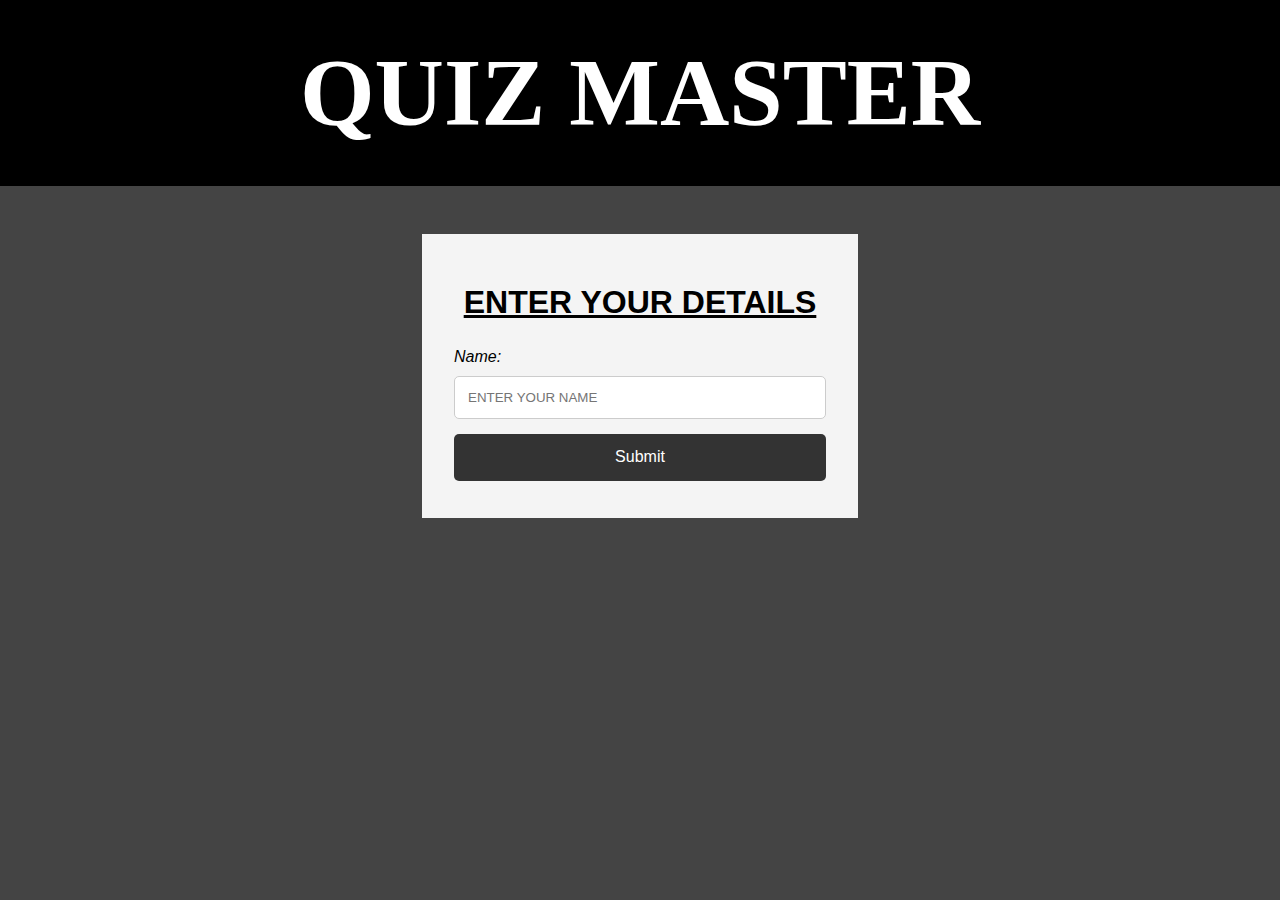
<file: index.html>
<!DOCTYPE html>
<html lang="en">
<head>
    <meta charset="UTF-8">
    <meta name="viewport" content="width=device-width, initial-scale=1.0">
    <meta http-equiv="X-UA-Compatible" content="ie=edge">
    <title>QUIZ MASTER</title>
    <link rel="stylesheet" href="style.css">
</head>
<body>
    <header class="header">
        <h1>QUIZ MASTER</h1>
    </header>
    <section class="container">
        <form id="my-form">
          <h1>ENTER YOUR DETAILS</h1>
          <div class="msg"></div>
          <div>
            <label for="name">Name:</label>
            <input type="text" id="name" placeholder="ENTER YOUR NAME">
          </div>
          <a href="index2.html" id="submit-link">Submit</a>
        </form>
    </section>
    <script src="main.js"></script>
</body>
</html>
</file>
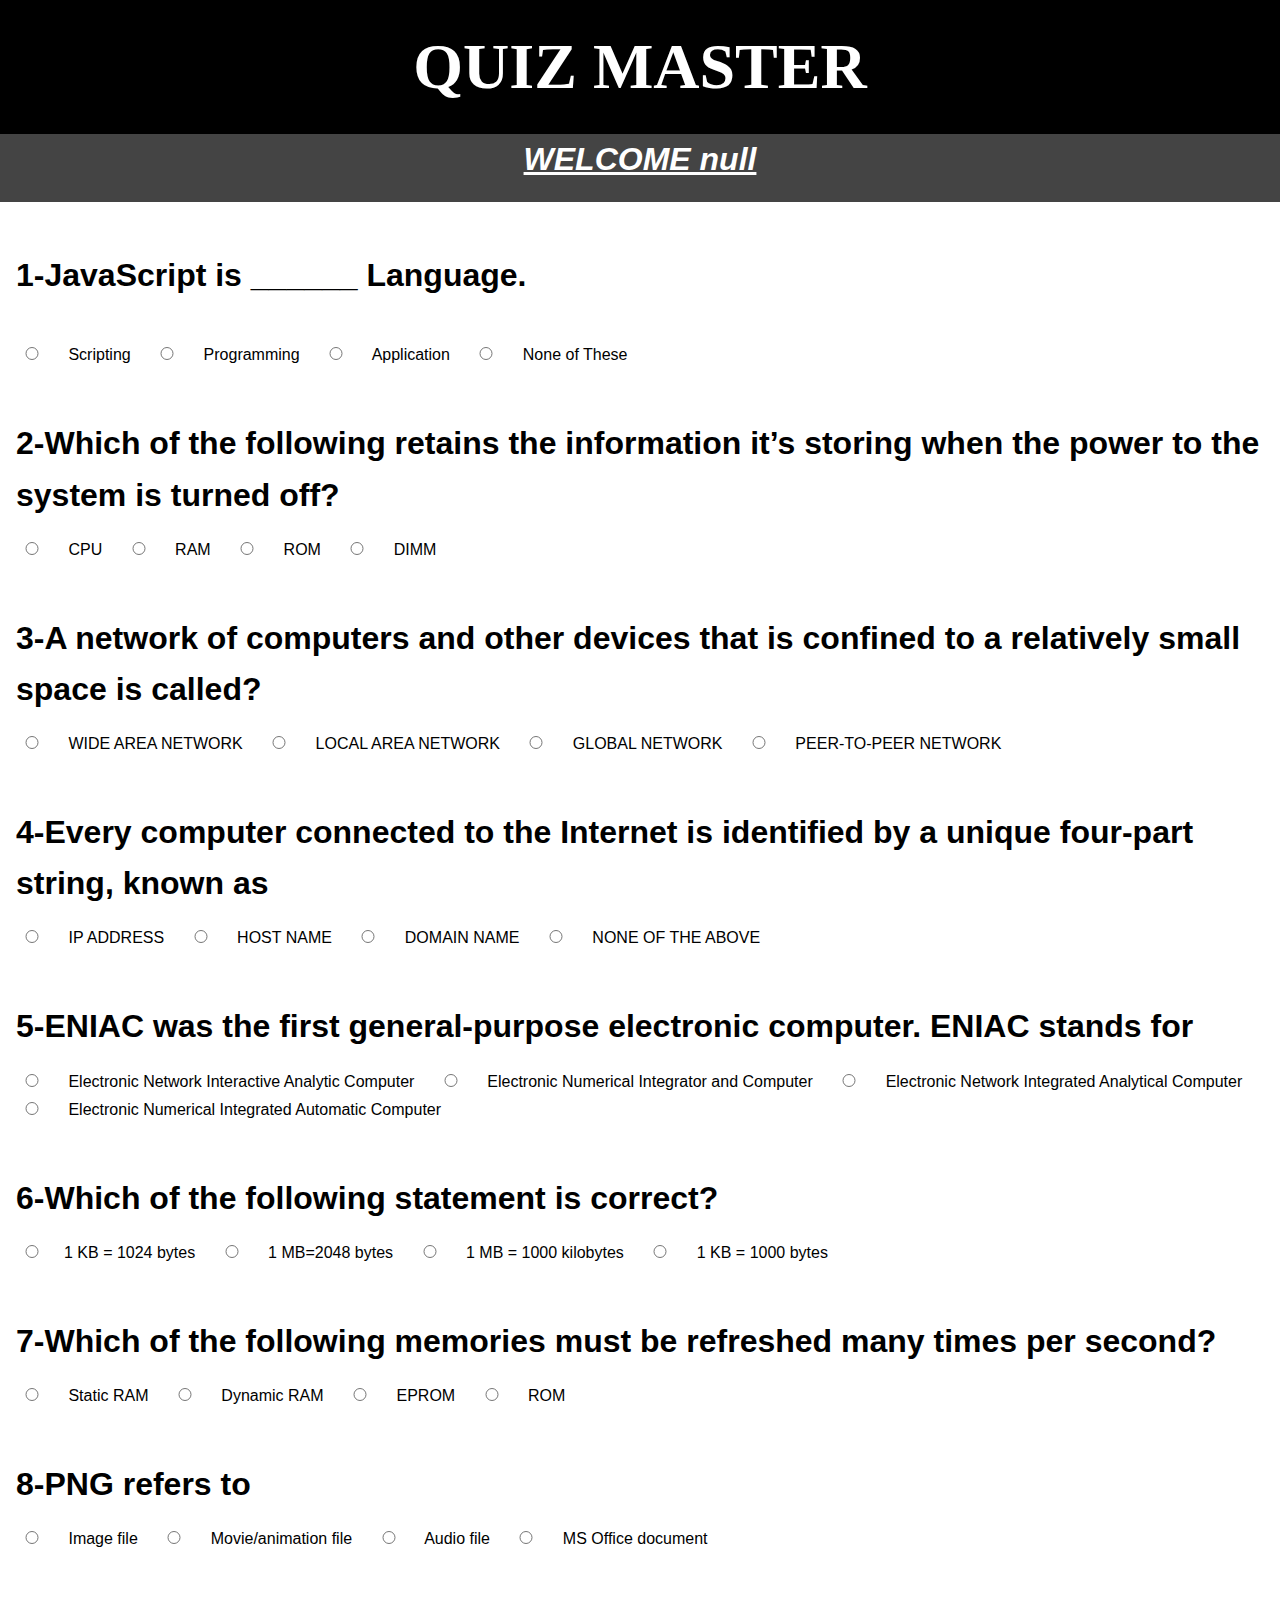
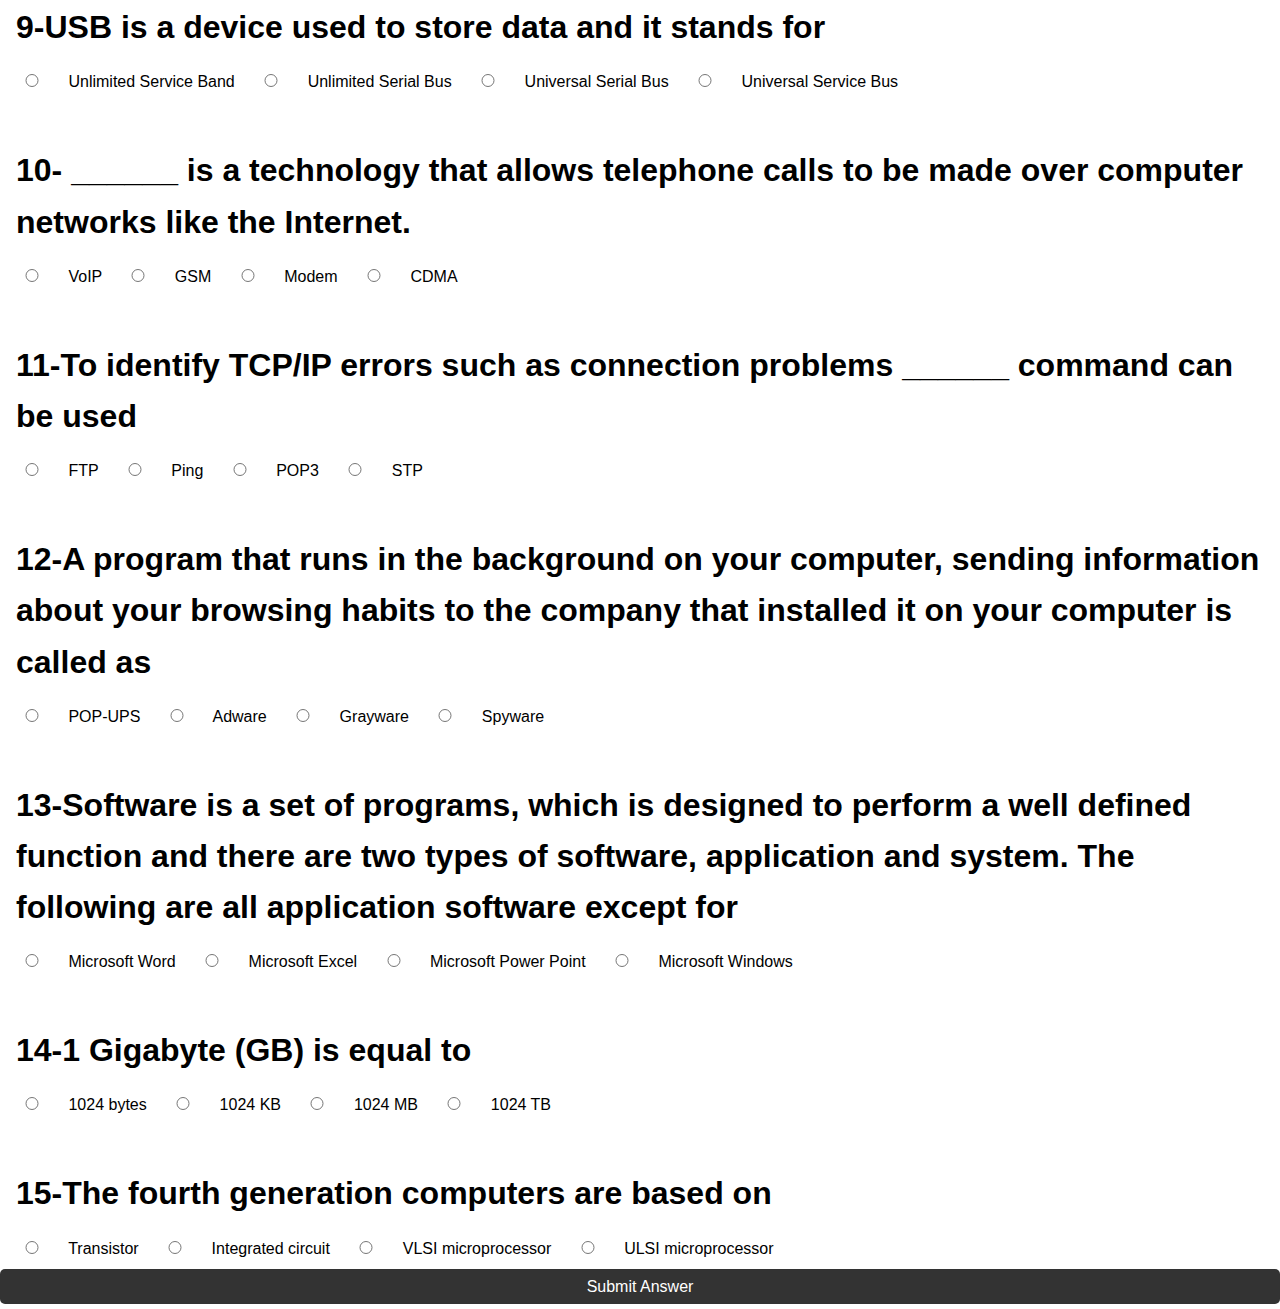
<file: index2.html>
<!DOCTYPE html>
<html lang="en">
<head>
    <meta charset="UTF-8">
    <meta name="viewport" content="width=device-width, initial-scale=1.0">
    <meta http-equiv="X-UA-Compatible" content="ie=edge">
    <title>QUIZ MASTER </title>
    <link rel="stylesheet" href="style2.css">
</head>
<body>
    <header id="header">
        <h1>QUIZ MASTER</h1>
    </header>
    <h2 id="name">WELCOME </h2>
    <div class="question" id="q1">
        <h1>1-JavaScript is ______ Language.</h1><br>
        <form class="myform">
            <input type="radio" name="choice" value="Scripting"> Scripting
            <input type="radio" name="choice" value="Programming"> Programming
            <input type="radio" name="choice" value="Application"> Application
            <input type="radio" name="choice" value="None of These"> None of These
        </form>
    </div>
    <div class="question" id="q2">
        <h1>2-Which of the following retains the information it’s storing when the power to the system is turned off?</h1>
        <form class="myform">
            <input type="radio" name="choice" value="CPU"> CPU
            <input type="radio" name="choice" value="RAM"> RAM
            <input type="radio" name="choice" value="ROM"> ROM
            <input type="radio" name="choice" value="DIMM"> DIMM
        </form>  
    </div>
    <div class="question" id="q3">
        <h1>3-A network of computers and other devices that is confined to a relatively small space is called?</h1>
        <form class="myform">
            <input type="radio" name="choice" value="wide area network"> WIDE AREA NETWORK
            <input type="radio" name="choice" value="local area network"> LOCAL AREA NETWORK
            <input type="radio" name="choice" value="global network"> GLOBAL NETWORK
            <input type="radio" name="choice" value="peertopeer network"> PEER-TO-PEER NETWORK
        </form>  
    </div>
    <div class="question" id="q4">
        <h1>4-Every computer connected to the Internet is identified by a unique four-part string, known as</h1>
        <form class="myform">
            <input type="radio" name="choice" value="ip address"> IP ADDRESS
            <input type="radio" name="choice" value="host name"> HOST NAME
            <input type="radio" name="choice" value="domain name"> DOMAIN NAME
            <input type="radio" name="choice" value="none of the above"> NONE OF THE ABOVE
        </form>  
    </div>
    <div class="question" id="q5">
        <h1>5-ENIAC was the first general-purpose electronic computer. ENIAC stands for</h1>
        <form class="myform">
            <input type="radio" name="choice" value="Electronic Network Interactive Analytic Computer"> Electronic Network Interactive Analytic Computer
            <input type="radio" name="choice" value="Electronic Numerical Integrator and Computer"> Electronic Numerical Integrator and Computer
            <input type="radio" name="choice" value=" Electronic Network Integrated Analytical Computer">  Electronic Network Integrated Analytical Computer
            <input type="radio" name="choice" value="Electronic Numerical Integrated Automatic Computer"> Electronic Numerical Integrated Automatic Computer
        </form>  
    </div>
    <div class="question" id="q6">
        <h1>6-Which of the following statement is correct?</h1>
        <form class="myform">
            <input type="radio" name="choice" value="1 KB = 1024 bytes">1 KB = 1024 bytes
            <input type="radio" name="choice" value="1 MB=2048 bytes"> 1 MB=2048 bytes
            <input type="radio" name="choice" value="1 MB = 1000 kilobytes"> 1 MB = 1000 kilobytes
            <input type="radio" name="choice" value="1 KB = 1000 bytes"> 1 KB = 1000 bytes
        </form>  
    </div>
    <div class="question" id="q7">
        <h1>7-Which of the following memories must be refreshed many times per second?</h1>
        <form class="myform">
            <input type="radio" name="choice" value="Static RAM"> Static RAM
            <input type="radio" name="choice" value="Dynamic RAM"> Dynamic RAM
            <input type="radio" name="choice" value="EPROM"> EPROM
            <input type="radio" name="choice" value="ROM"> ROM
        </form>  
    </div>
    <div class="question" id="q8">
        <h1>8-PNG refers to</h1>
        <form class="myform">
            <input type="radio" name="choice" value="Image file"> Image file
            <input type="radio" name="choice" value="Movie/animation file"> Movie/animation file
            <input type="radio" name="choice" value="Audio file"> Audio file
            <input type="radio" name="choice" value="MS Office document"> MS Office document
        </form>  
    </div>
    <div class="question" id="q9">
        <h1>9-USB is a device used to store data and it stands for</h1>
        <form class="myform" >
            <input type="radio" name="choice" value="Unlimited Service Band"> Unlimited Service Band
            <input type="radio" name="choice" value="Unlimited Serial Bus"> Unlimited Serial Bus
            <input type="radio" name="choice" value="Universal Serial Bus"> Universal Serial Bus
            <input type="radio" name="choice" value="Universal Service Bus"> Universal Service Bus
        </form>  
    </div>
    <div class="question" id="q10">
        <h1>10- ______ is a technology that allows telephone calls to be made over computer networks like the Internet.</h1>
        <form class="myform">
            <input type="radio" name="choice" value="VoIP"> VoIP
            <input type="radio" name="choice" value="GSM"> GSM
            <input type="radio" name="choice" value="Modem"> Modem
            <input type="radio" name="choice" value="CDMA">  CDMA
        </form>  
    </div>
    <div class="question" id="q11">
        <h1>11-To identify TCP/IP errors such as connection problems ______ command can be used</h1>
        <form class="myform">
            <input type="radio" name="choice" value="FTP"> FTP
            <input type="radio" name="choice" value="Ping"> Ping
            <input type="radio" name="choice" value="POP3"> POP3
            <input type="radio" name="choice" value="STP"> STP
        </form>  
    </div>
    <div class="question" id="q12">
        <h1>12-A program that runs in the background on your computer, sending information about your browsing habits to the company that installed it on your computer is called as</h1>
        <form class="myform">
            <input type="radio" name="choice" value="popups"> POP-UPS
            <input type="radio" name="choice" value="Adware"> Adware
            <input type="radio" name="choice" value="Grayware"> Grayware
            <input type="radio" name="choice" value="Spyware"> Spyware
        </form>  
    </div>
    <div class="question" id="q13">
        <h1>13-Software is a set of programs, which is designed to perform a well defined function and there are two types of software, application and system. The following are all application software except for</h1>
        <form class="myform">
            <input type="radio" name="choice" value="Microsoft Word"> Microsoft Word
            <input type="radio" name="choice" value="Microsoft Excel"> Microsoft Excel
            <input type="radio" name="choice" value="Microsoft Power Point"> Microsoft Power Point
            <input type="radio" name="choice" value="Microsoft Windows"> Microsoft Windows
        </form>  
    </div>
    <div class="question" id="q14">
        <h1>14-1 Gigabyte (GB) is equal to</h1>
        <form class="myform">
            <input type="radio" name="choice" value="1024 bytes"> 1024 bytes
            <input type="radio" name="choice" value="1024 KB"> 1024 KB
            <input type="radio" name="choice" value="1024 MB"> 1024 MB
            <input type="radio" name="choice" value="1024 TB"> 1024 TB
        </form>  
    </div>
    <div class="question" id="q15">
        <h1>15-The fourth generation computers are based on</h1>
        <form class="myform">
            <input type="radio" name="choice" value="Transistor"> Transistor
            <input type="radio" name="choice" value="Integrated circuit"> Integrated circuit
            <input type="radio" name="choice" value="VLSI microprocessor"> VLSI microprocessor
            <input type="radio" name="choice" value="ULSI microprocessor"> ULSI microprocessor
        </form>  
    </div>
    
<a href="result.html" id="submitanswer" onclick="submitAnswer()">Submit Answer</a>
<script src="main2.js"></script>
</body>
</html>
</file>
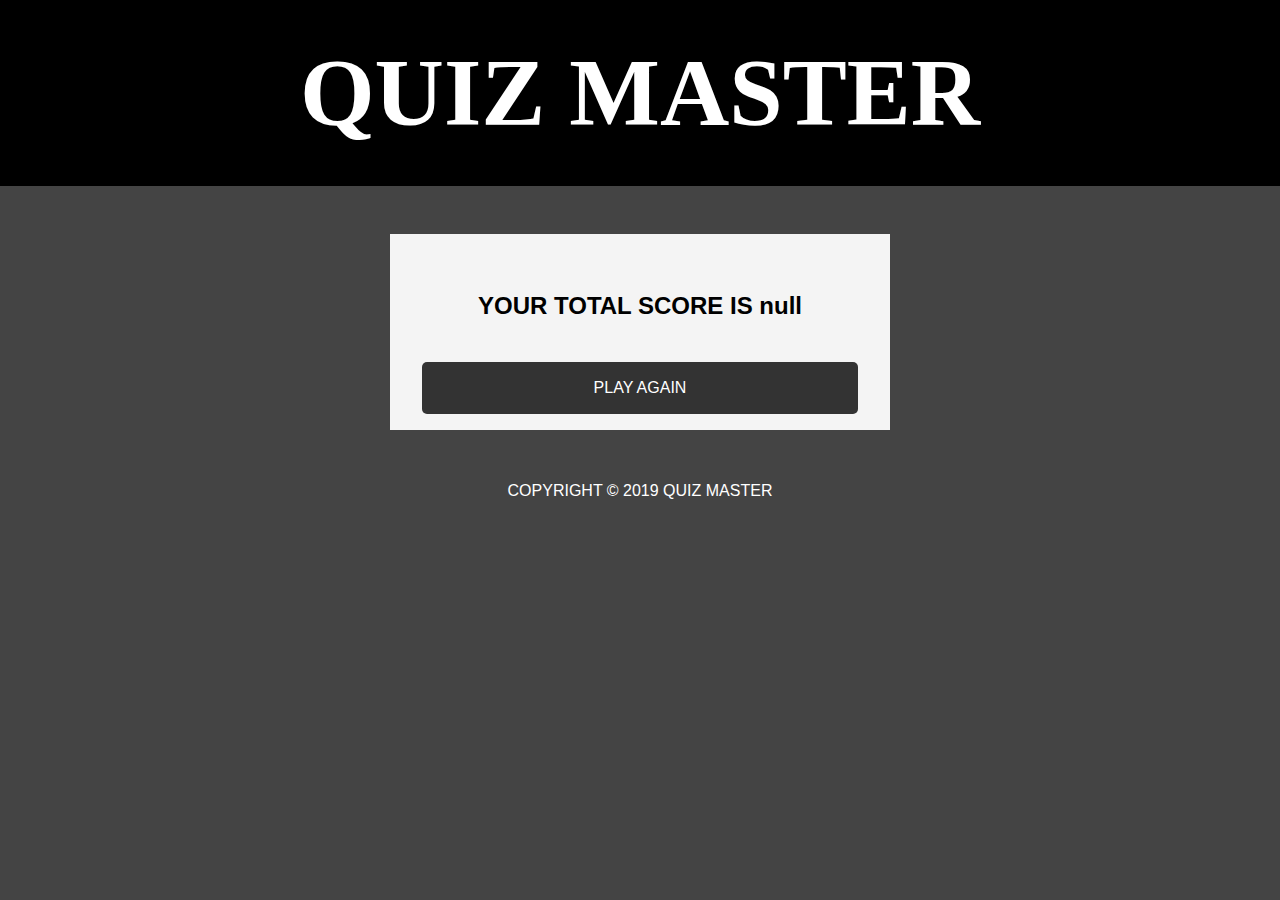
<file: result.html>
<!DOCTYPE html>
<html lang="en">
<head>
    <meta charset="UTF-8">
    <meta name="viewport" content="width=device-width, initial-scale=1.0">
    <meta http-equiv="X-UA-Compatible" content="ie=edge">
    <title>QUIZ MASTER</title>
    <link rel="stylesheet" href="style3.css">
</head>
<body>
    <header id="header">
        <h1>QUIZ MASTER</h1>
    </header>
    <div class="container">
<h2 id="name"></h2>
<h2 id="marks">YOUR TOTAL SCORE IS </h2>
<br>
<a href="index.html" id="playagain">PLAY AGAIN</a>
    </div>
<footer id="mainfooter">
        <p>COPYRIGHT &COPY; 2019 QUIZ MASTER</p>
    </footer>
    <script src="main3.js"></script>
</body>
</html>
</file>
<file: style.css>
* {
    margin: 0;
    padding: 0;
    box-sizing: border-box;
  }
  body {
    font-family: Arial, Helvetica, sans-serif;
    line-height: 1.6;
    background-color: #444;
  }
.header{
    text-align: center;
    font-size: 3rem;
    font-family: 'Times New Roman', Times, serif;
    background-color: black;
    color: white;
    padding: 1rem;
}
.container {
    margin: auto;
    width: 500px;
    overflow: auto;
    padding: 3rem 2rem;
  }
  #my-form {
    padding: 2rem;
    background: #f4f4f4;
    line-height: 2.3;
  }
#my-form h1{
    text-align: center;
    font-size: 2rem;
    text-decoration-line: underline;
}
#my-form label {
    display: block;
    font-style: italic;
    font-size: 1rem;
  }
  
  #my-form input[type='text'] {
    width: 100%;
    padding: 13px;
    margin-bottom: 10px;
    border-radius: 5px;
    border: 1px solid #ccc;
  }
  
  #submit-link {
    display: block;
    width: 100%;
    padding: 5px 10px;
    border: 0;
    background: #333;
    color: #fff;
    border-radius: 5px;
    margin: 5px 0;
    text-align: center;
    text-decoration: none;
  }
  
  #submit-link:hover {
    background: #444;
  }
</file>
<file: style2.css>
* {
    margin: 0;
    padding: 0;
    box-sizing: border-box;
  }
  body {
    font-family: Arial, Helvetica, sans-serif;
    line-height: 1.6;
  }
#header h1{
    text-align: center;
    font-size: 4rem;
    font-family: 'Times New Roman', Times, serif;
    background-color: black;
    color: white;
    padding: 1rem;
}
h2{
    text-align: center;
    padding-bottom: 1rem;
    font-size: 2rem; 
    background-color: #444444;
    color: white;
    font-style: italic;
    text-decoration-line: underline; 
}
.question h1{
    margin-top: 2rem;
    padding: 1rem;

}
.myform input[type='radio']{
    width: 5%;
    padding: 13px;
    margin-bottom: 10px;
    border-radius: 5px;
    border: 1px solid #ccc;

}
#submitanswer {
    display: block;
    width: 100%;
    padding: 5px 10px;
    border: 0;
    background: #333;
    color: #fff;
    border-radius: 5px;
    margin: 5px 0;
    text-align: center;
    text-decoration: none;
  }
  
  #submitanswer:hover {
    background: #444;
  }
</file>
<file: style3.css>
* {
    margin: 0;
    padding: 0;
    box-sizing: border-box;
  }
  body {
    font-family: Arial, Helvetica, sans-serif;
    line-height: 1.6;
    background: #444444;
    
  }
header{
    text-align: center;
    font-size: 3rem;
    font-family: 'Times New Roman', Times, serif;
    background-color: black;
    color: white;
    padding: 1rem;
}
.container{
    text-align: center;
    background-color: #f4f4f4;
    line-height: 2; 
    margin: auto;
    width: 500px;
    overflow: auto;
    padding: 3rem 2rem;
    padding-bottom: 1rem;
    margin-top: 3rem;
}
#playagain {
    display: block;
    width: 100%;
    padding: 10px 15px;
    border: 0;
    background: #333;
    color: #fff;
    border-radius: 5px;
    text-align: center;
    text-decoration: none;
    line-height: 2rem;
  }
  
  #playagain:hover {
    background: #444;
  }
  #mainfooter{
      text-align: center;
      padding: 1rem;
      color: white;
      margin-top: 2rem;

  }
</file>
